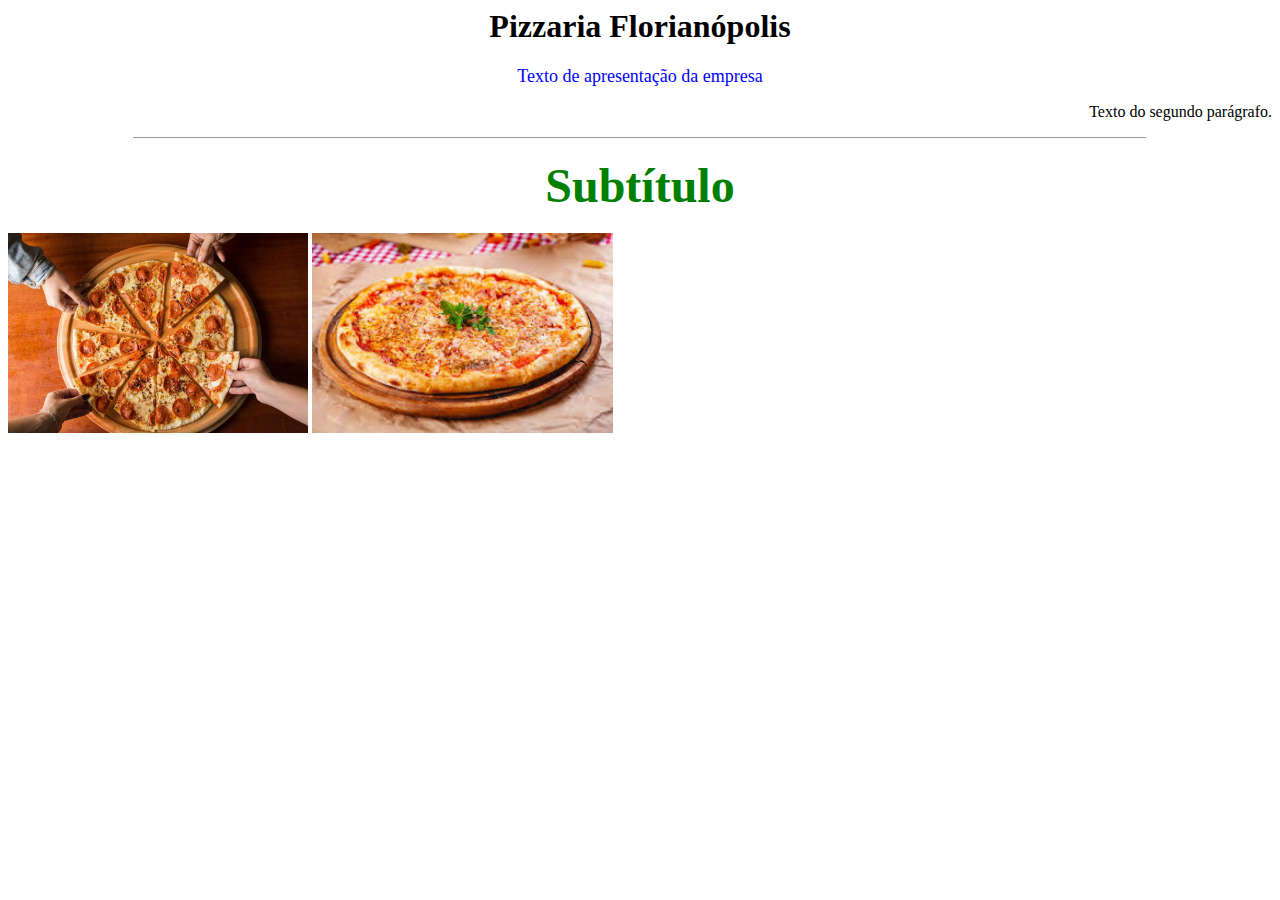
<file: pizzaria/index.html>
<html>
	<head>
		<title>pizzaria florianópolis</title>
	</head>
	
	<body>
		<h1 align="center">Pizzaria Florianópolis</h1>
		<p align="center">
			<font color="blue" size="4" face="Comic Sans MS">
			Texto de apresentação da empresa
			</font>
		</p>
		<p align="right">
			Texto do segundo parágrafo.
		</p>
		<hr width="80%" size="">
		
		<h2 align="center">
			<font color="green" size="10px">
			Subtítulo
			</font>
		</h2>
		
		<p>
			<img src="img/pizza.jpg" widht="300px" height="200px">
			<img src="img/pizza-2.jpg" widht="300px" height="200px">
		</p>
		
		<p>
			<img src="
	</body>
</html>
</file>
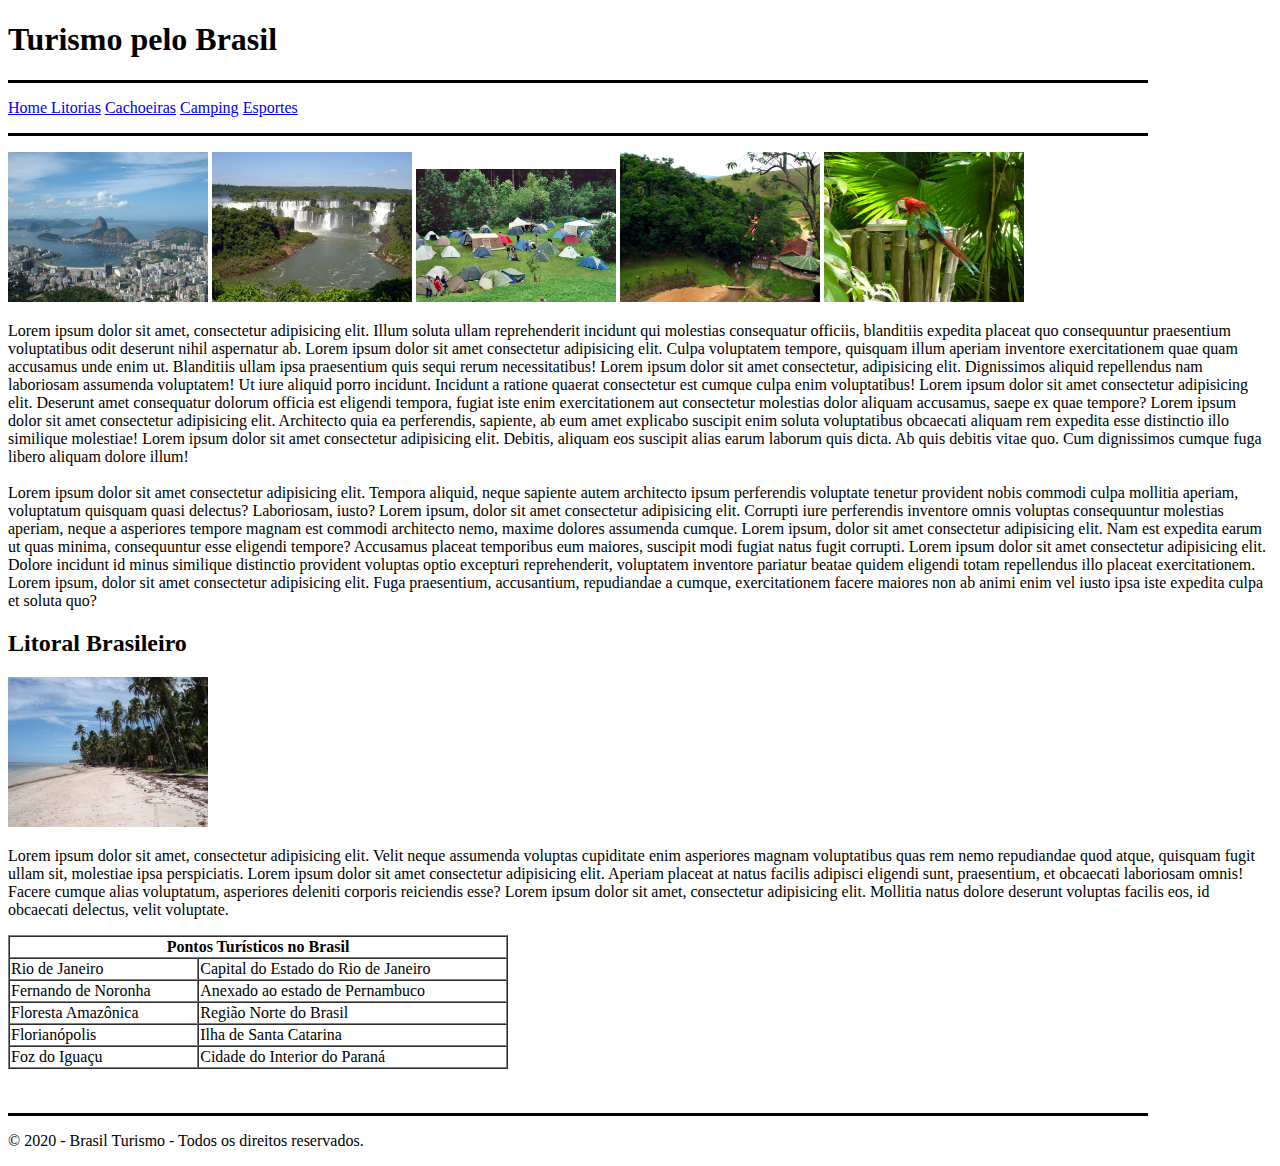
<file: turismobrasil/index.html>
<!DOCTYPE html>
<html lang="pt">
<head>
    <meta charset="UTF-8">
    <meta name="viewport" content="width=device-width, initial-scale=1.0">
    <title>pagina-modelo.pdf</title>
</head>

<body>
    <h1 align="left">Turismo pelo Brasil</h1>

    <hr align="left" color="black" width="90%" size="3px">

    <p>
        <a href="index.html"> Home </a> 
        <a href="litorias.html">Litorias</a>
        <a href="cachoeiras.html">Cachoeiras</a>
        <a href="camping.html">Camping</a>
        <a href="esportes.html">Esportes</a>
    </p>

    <hr align="left" color="black" width="90%" size="3px">

    <p>
        <img src="img/rio-de-janeiro.jpg" alt="Imagem Rio de Janeiro" width="200px">
        <img src="img/foz-do-iguacu.jpg" alt="Imagem Foz do Iguaçu" width="200px">
        <img src="img/camping.jpg" alt="Imagem Camping" width="200px">
        <img src="img/esportes.jpg" alt="Imagem Esportes" width="200px">
        <img src="img/arara-vermelha.jpg" alt="Imagem arara vermelha" width="200px">
    </p>

    <p>
        Lorem ipsum dolor sit amet, consectetur adipisicing elit. Illum soluta ullam reprehenderit incidunt qui molestias consequatur officiis, blanditiis expedita placeat quo consequuntur praesentium voluptatibus odit deserunt nihil aspernatur ab.
        Lorem ipsum dolor sit amet consectetur adipisicing elit. Culpa voluptatem tempore, quisquam illum aperiam inventore exercitationem quae quam accusamus unde enim ut. Blanditiis ullam ipsa praesentium quis sequi rerum necessitatibus!
        Lorem ipsum dolor sit amet consectetur, adipisicing elit. Dignissimos aliquid repellendus nam laboriosam assumenda voluptatem! Ut iure aliquid porro incidunt. Incidunt a ratione quaerat consectetur est cumque culpa enim voluptatibus!
        Lorem ipsum dolor sit amet consectetur adipisicing elit. Deserunt amet consequatur dolorum officia est eligendi tempora, fugiat iste enim exercitationem aut consectetur molestias dolor aliquam accusamus, saepe ex quae tempore?
        Lorem ipsum dolor sit amet consectetur adipisicing elit. Architecto quia ea perferendis, sapiente, ab eum amet explicabo suscipit enim soluta voluptatibus obcaecati aliquam rem expedita esse distinctio illo similique molestiae!
        Lorem ipsum dolor sit amet consectetur adipisicing elit. Debitis, aliquam eos suscipit alias earum laborum quis dicta. Ab quis debitis vitae quo. Cum dignissimos cumque fuga libero aliquam dolore illum!
       
        <br><br>

        Lorem ipsum dolor sit amet consectetur adipisicing elit. Tempora aliquid, neque sapiente autem architecto ipsum perferendis voluptate tenetur provident nobis commodi culpa mollitia aperiam, voluptatum quisquam quasi delectus? Laboriosam, iusto?
        Lorem ipsum, dolor sit amet consectetur adipisicing elit. Corrupti iure perferendis inventore omnis voluptas consequuntur molestias aperiam, neque a asperiores tempore magnam est commodi architecto nemo, maxime dolores assumenda cumque.
        Lorem ipsum, dolor sit amet consectetur adipisicing elit. Nam est expedita earum ut quas minima, consequuntur esse eligendi tempore? Accusamus placeat temporibus eum maiores, suscipit modi fugiat natus fugit corrupti.
        Lorem ipsum dolor sit amet consectetur adipisicing elit. Dolore incidunt id minus similique distinctio provident voluptas optio excepturi reprehenderit, voluptatem inventore pariatur beatae quidem eligendi totam repellendus illo placeat exercitationem.
        Lorem ipsum, dolor sit amet consectetur adipisicing elit. Fuga praesentium, accusantium, repudiandae a cumque, exercitationem facere maiores non ab animi enim vel iusto ipsa iste expedita culpa et soluta quo?
    </p>

    <h2>Litoral Brasileiro</h2>

    <img src="img/praia-dos-carneiros-pernambuco.jpg" alt="Imagem praia dos carneiros" width="200px">

    <p>Lorem ipsum dolor sit amet, consectetur adipisicing elit. Velit neque assumenda voluptas cupiditate enim asperiores magnam voluptatibus quas rem nemo repudiandae quod atque, quisquam fugit ullam sit, molestiae ipsa perspiciatis.
        Lorem ipsum dolor sit amet consectetur adipisicing elit. Aperiam placeat at natus facilis adipisci eligendi sunt, praesentium, et obcaecati laboriosam omnis! Facere cumque alias voluptatum, asperiores deleniti corporis reiciendis esse? Lorem ipsum dolor 
        sit amet, consectetur adipisicing elit. Mollitia natus dolore deserunt voluptas facilis eos, id obcaecati delectus, velit voluptate.
    </p>

    <table border="1" width="500px" cellspacing="0">
        <thead>
            <tr>
                <th colspan="2">Pontos Turísticos no Brasil</th>
            </tr>
        </thead>

        <tbody>
            <tr>
                <td colspan=”2”>Rio de Janeiro</td>
                <td colspan=”2”>Capital do Estado do Rio de Janeiro</td>
            </tr>

            <tr>
                <td colspan=”2”>Fernando de Noronha</td>
                <td colspan=”2”>Anexado ao estado de Pernambuco</td>
            </tr>

            <tr>
                <td colspan=”2”>Floresta Amazônica</td>
                <td colspan=”2”>Região Norte do Brasil</td>
            </tr>
            <tr>
                <td colspan=”2”>Florianópolis</td>
                <td colspan=”2”>Ilha de Santa Catarina</td>
            </tr>

            <tr>
                <td colspan=”2”>Foz do Iguaçu</td>
                <td colspan=”2”>Cidade do Interior do Paraná</td>
            </tr>
        </tbody>
    </table>

        <br><br>

    <hr align="left" color="black" width="90%" size="3px">

    <p>&copy; 2020 - Brasil Turismo - Todos os direitos reservados.</p>

</body>
</html>
</file>
